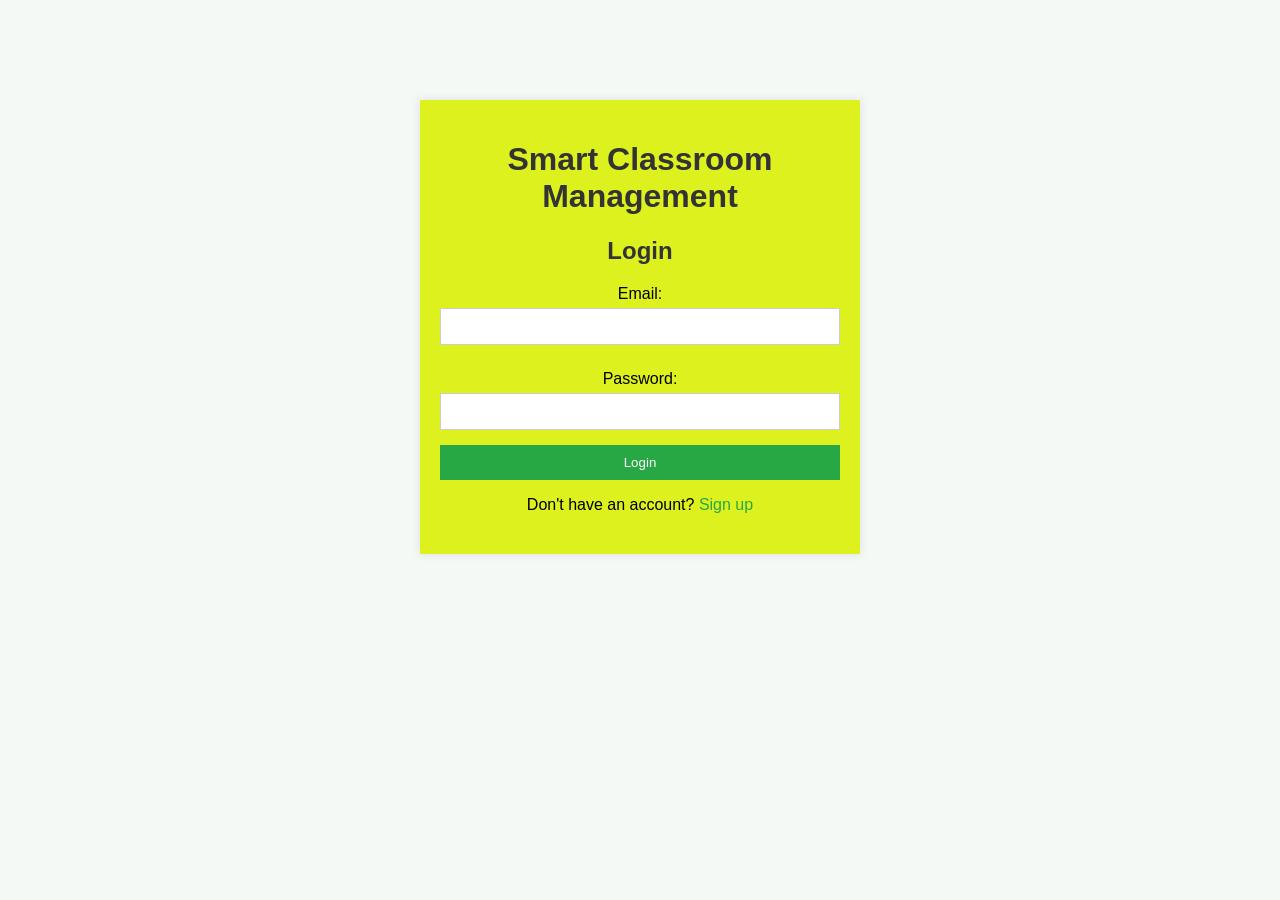
<file: index.html>
<!DOCTYPE html>
<html lang="en">
<head>
    <meta charset="UTF-8">
    <meta name="viewport" content="width=device-width, initial-scale=1.0">
    <title>Smart Classroom Management Software</title>
    <link rel="stylesheet" href="style.css">
</head>
    <body onload="checkAuth()">
        <header>
            <h1>Smart Classroom Management Software</h1>
            <button onclick="logoutUser()" class ="log">Logout</button>
        </header>
    <!-- <div class="card-container">
        //Navigation Bar with Login/Signup Button -->
        <!-- <header>
            <h1>Smart Classroom Management Software</h1>
            <nav>
                <button onclick="window.location.href='loginSignup.html';">Login/Signup</button>
            </nav>
        </header> -->

        <!-- Card Layout for All Sections -->
        <div class="card">
            <!-- Attendance Automation Section -->
            <section id="attendance-section">
                <h2>Attendance Automation</h2>
                <p>Check-in via facial recognition or mobile app.</p>
                <button onclick="facialRecognition()">Facial Recognition Check-in</button>

                <!-- Real-time attendance dashboard -->
                <div id="attendance-dashboard">
                    <h3>Real-time Attendance Report</h3>
                    <table id="attendanceTable" border="1">
                        <thead>
                            <tr>
                                <th>Student Name</th>
                                <th>Check-in Time</th>
                            </tr>
                        </thead>
                        <tbody>
                            <!-- Attendance records will appear here -->
                        </tbody>
                    </table>
                </div>
            </section>

            <!-- Resource Management Section -->
            <section id="resource-section">
                <h2>Resource Management</h2>
                <p>Track smart board usage and classroom maintenance schedules.</p>
                <button onclick="scheduleResources()">Schedule Smart Board</button>
                <button onclick="viewMaintenance()">View Maintenance Schedule</button>
                <div id="resource-status"></div>
            </section>

            <!-- Interactive Learning Tools Section -->
            <section id="interactive-tools-section">
                <h2>Interactive Learning Tools</h2>
                <p>Integrate smart boards for real-time lesson plans and collect student feedback.</p>
                <button onclick="displayOnSmartBoard()">Display on Smart Board</button>
                <button onclick="collectFeedback()">Collect Student Feedback</button>
                <div id="feedback-data"></div>
            </section>

            <!-- Notes Upload Section -->
            <section id="notes-upload-section">
                <h2>Upload Class Notes</h2>
                <input type="file" id="notesUpload">
                <button onclick="uploadNotes()">Upload Notes</button>
                <div id="notes-status"></div>
            </section>

            <!-- Student Report Section -->
            <section id="report-section">
                <h2>Student Reports</h2>
                <button onclick="generateStudentReports()">Generate Reports</button>
                <div id="report-summary">
                    <p>Total Present: <span id="totalPresent">0</span></p>
                    <p>Total Absent: <span id="totalAbsent">0</span></p>
                </div>
            </section>

            <!-- Chatbot Section -->
            <section id="chatbot-interface">
                <h2>Faculty Enquiry Chatbot</h2>
                <div id="chatbox"></div>
                <input type="text" id="chatInput" placeholder="Type your query...">
                <button onclick="sendQuery()">Send</button>
            </section>
        </div>

        <!-- <footer>
            <p>&copy; 2025 Smart Classroom Management Software</p>
        </footer> -->
    </div>

    <script src="script.js"></script>
</body>
</html>
</file>
<file: style.css>
/* General Styles */
body {
    font-family: Arial, sans-serif;
    margin: 0;
    padding: 0;
    background-color: #FFE5B4;
}

.container {
    width: 80%;
    margin: auto;
}

h1, h2, h3 {
    text-align: center;
    color: #333;
}

/* Header */
header {
    background-color: #97d8d5;
    color: white;
    padding: 20px;
    text-align: center;
    margin-bottom: 20px;
}

header .log{
    color: #7cdfd2;
    background-color: #cc360d;
}



nav button {
    padding: 10px 20px;
    background-color: white;
    border: 2px solid #89e9f0;
    color: #c9a1f7;
    cursor: pointer;
    font-size: 16px;
}

nav button:hover {
    background-color: #7cdfd2;
    color: white;
}

/* Section Styling */
section {
    background-color: white;
    padding: 20px;
    margin-bottom: 20px;
    border-radius: 8px;
    box-shadow: 0 2px 5px rgba(0, 0, 0, 0.1);
}

section h2 {
    color: #4CAF50;
}

/* Buttons */
button {
    padding: 10px 20px;
    margin: 10px 0;
    background-color: #4CAF50;
    border: none;
    color: rgb(255, 255, 255);
    cursor: pointer;
    border-radius: 5px;
    font-size: 16px;
}

button:hover {
    background-color: #45a049;
}

/* Table Styling */
table {
    width: 100%;
    border-collapse: collapse;
    margin: 20px 0;
}

table, th, td {
    border: 1px solid #ddd;
}

th, td {
    padding: 12px;
    text-align: left;
}

th {
    background-color: #4CAF50;
    color: white;
}

/* File Upload Section */
#notes-status {
    margin-top: 10px;
    font-weight: bold;
    color: #4CAF50;
}

/* Student Report Section */
#report-summary {
    margin-top: 20px;
    font-size: 18px;
    text-align: center;
}

/* Chatbot Styling */
#chatbot-interface {
    margin-top: 20px;
    border: 1px solid #ddd;
    padding: 15px;
    background-color: #f9f9f9;
    border-radius: 5px;
}

#chatbox {
    height: 200px;
    overflow-y: auto;
    padding: 10px;
    background-color: white;
    border: 1px solid #ddd;
    margin-bottom: 10px;
    border-radius: 5px;
}

#chatbox p {
    margin: 5px 0;
}

#chatInput {
    width: 75%;
    padding: 10px;
    border: 1px solid #ddd;
    border-radius: 5px;
    margin-right: 10px;
}

#chatInput:focus {
    outline: none;
    border-color: #4CAF50;
}

#chatbot-interface button {
    padding: 10px 15px;
    background-color: #4CAF50;
    color: white;
    border: none;
    cursor: pointer;
    border-radius: 5px;
}

#chatbot-interface button:hover {
    background-color: #45a049;
}

/* Footer */
footer {
    text-align: center;
    padding: 20px;
    background-color: #4CAF50;
    color: white;
    margin-top: 20px;
}

footer p {
    margin: 0;
}

/* General Styles */
body {
    font-family: Arial, sans-serif;
    margin: 0;
    padding: 0;
    background-color: #f4f4f4;
}

.card-container {
    width: 60%;
    margin: 50px auto;
    background-color: white;
    border-radius: 8px;
    box-shadow: 0 4px 8px rgba(0, 0, 0, 0.1);
}

h1, h2 {
    text-align: center;
    color: #333;
}

/* Header */
header {
    background-color: #4CAF50;
    color: white;
    padding: 20px;
    text-align: center;
    border-radius: 8px 8px 0 0;
}

nav button {
    padding: 10px 20px;
    background-color: white;
    border: 2px solid #4CAF50;
    color: #4CAF50;
    cursor: pointer;
    font-size: 16px;
}

nav button:hover {
    background-color: #4CAF50;
    color: white;
}

/* Card Style */
.card {
    padding: 20px;
}

/* Section Styling */
section {
    margin-bottom: 20px;
}

button {
    padding: 10px 20px;
    margin: 10px 0;
    background-color: #4CAF50;
    border: none;
    color: white;
    cursor: pointer;
    border-radius: 5px;
    font-size: 16px;
}

button:hover {
    background-color: #45a049;
}

/* Table Styling */
table {
    width: 100%;
    border-collapse: collapse;
    margin: 20px 0;
}

table, th, td {
    border: 1px solid #ddd;
}

th, td {
    padding: 12px;
    text-align: left;
}

th {
    background-color: #4CAF50;
    color: white;
}

/* File Upload Section */
#notes-status {
    margin-top: 10px;
    font-weight: bold;
    color: #4CAF50;
}

/* Student Report Section */
#report-summary {
    margin-top: 20px;
    font-size: 18px;
    text-align: center;
}

/* Chatbot Styling */
#chatbot-interface {
    margin-top: 20px;
    border: 1px solid #ddd;
    padding: 15px;
    background-color: #f9f9f9;
    border-radius: 5px;
}

#chatbox {
    height: 200px;
    overflow-y: auto;
    padding: 10px;
    background-color: white;
    border: 1px solid #ddd;
    margin-bottom: 10px;
    border-radius: 5px;
}

#chatbox p {
    margin: 5px 0;
}

#chatInput {
    width: 75%;
    padding: 10px;
    border: 1px solid #ddd;
    border-radius: 5px;
    margin-right: 10px;
}

#chatInput:focus {
    outline: none;
    border-color: #4CAF50;
}

#chatbot-interface button:hover {
    background-color: #45a049;
}

/* Footer */
footer {
    text-align: center;
    padding: 20px;
    background-color: #4CAF50;
    color: white;
    border-radius: 0 0 8px 8px;
}

footer p {
    margin: 0;
}
</file>
<file: log.css>
body {
    font-family: Arial, sans-serif;
    background-color:  #d5e8db3e;
    margin: 0;
    padding: 0;
}

.container {
    max-width: 400px;
    margin: 100px auto;
    background-color: rgb(220, 241, 29);
    padding: 20px;
    box-shadow: 0 0 10px rgba(0, 0, 0, 0.1);
    text-align: center;
}

h1 {
    color: #333;
}

h2 {
    color: #333;
}

label {
    display: block;
    margin: 10px 0 5px;
}

input[type="email"], input[type="password"], input[type="text"] {
    width: 100%;
    padding: 10px;
    margin-bottom: 15px;
    border: 1px solid #ccc;
    box-sizing: border-box;
}

button {
    padding: 10px 20px;
    background-color: #28a745;
    color: white;
    border: none;
    cursor: pointer;
    width: 100%;
}

button:hover {
    background-color: #218838;
}

a {
    color: #28a745;
    text-decoration: none;
}

a:hover {
    text-decoration: underline;
}

#message {
    margin-top: 20px;
    color: red;
}
</file>
